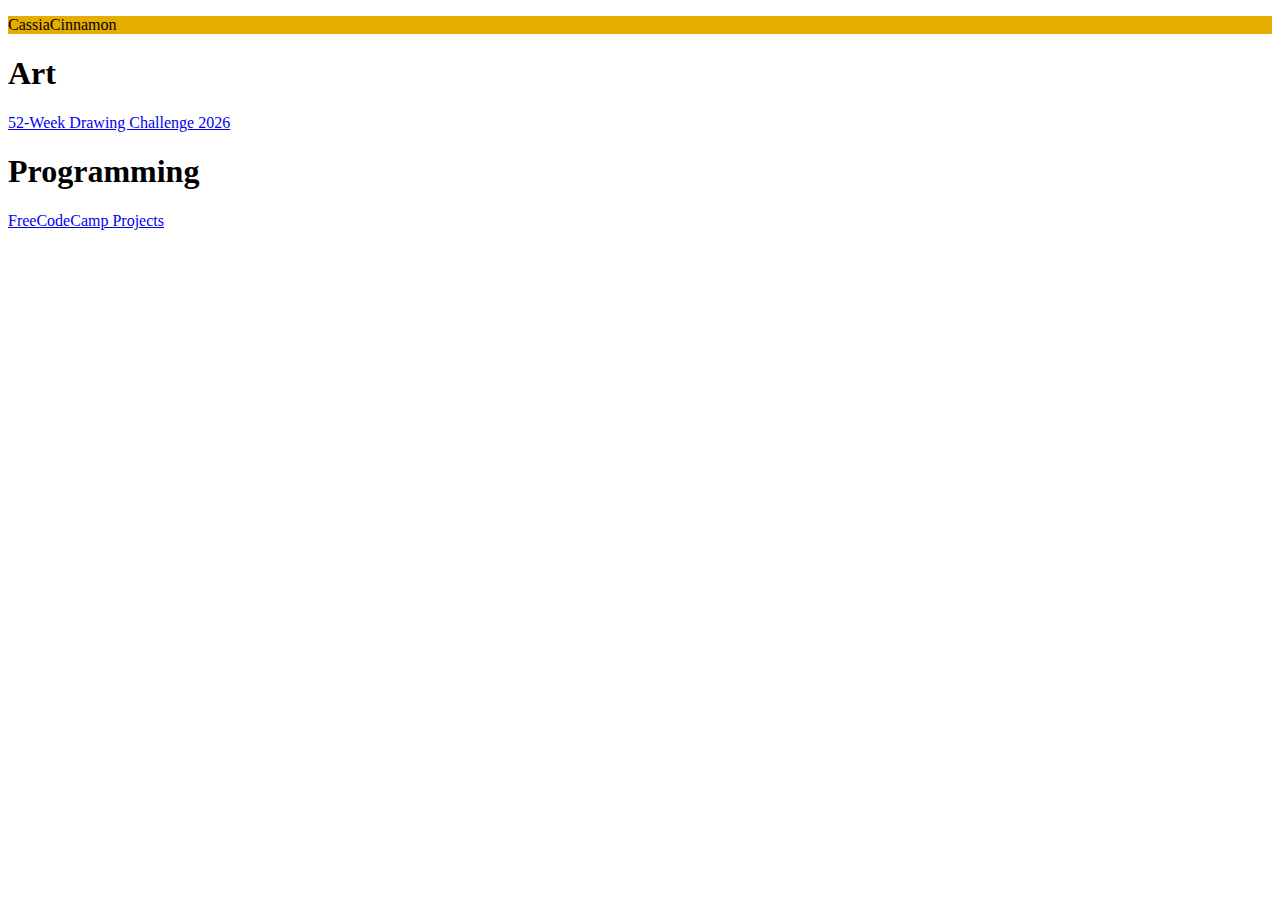
<file: index.html>
<!DOCTYPE html>
<html lang="en">
<head>
    <meta charset="UTF-8">
    <meta name="viewport" content="width=device-width, initial-scale=1.0">
    <link rel="stylesheet" href="styles.css">
    <title>CassiaCinnamon's Website</title>
</head>
<body>
    <header>
        <p>CassiaCinnamon</p>
    </header>
    <main>
        <h1>Art</h1>
        <a href="art/52weekdrawingchallenge.html">52-Week Drawing Challenge 2026</a>
        <h1>Programming</h1>
        <a href="programming/freecodecamp.html">FreeCodeCamp Projects</a>
    </main>
</body>
</html>
</file>
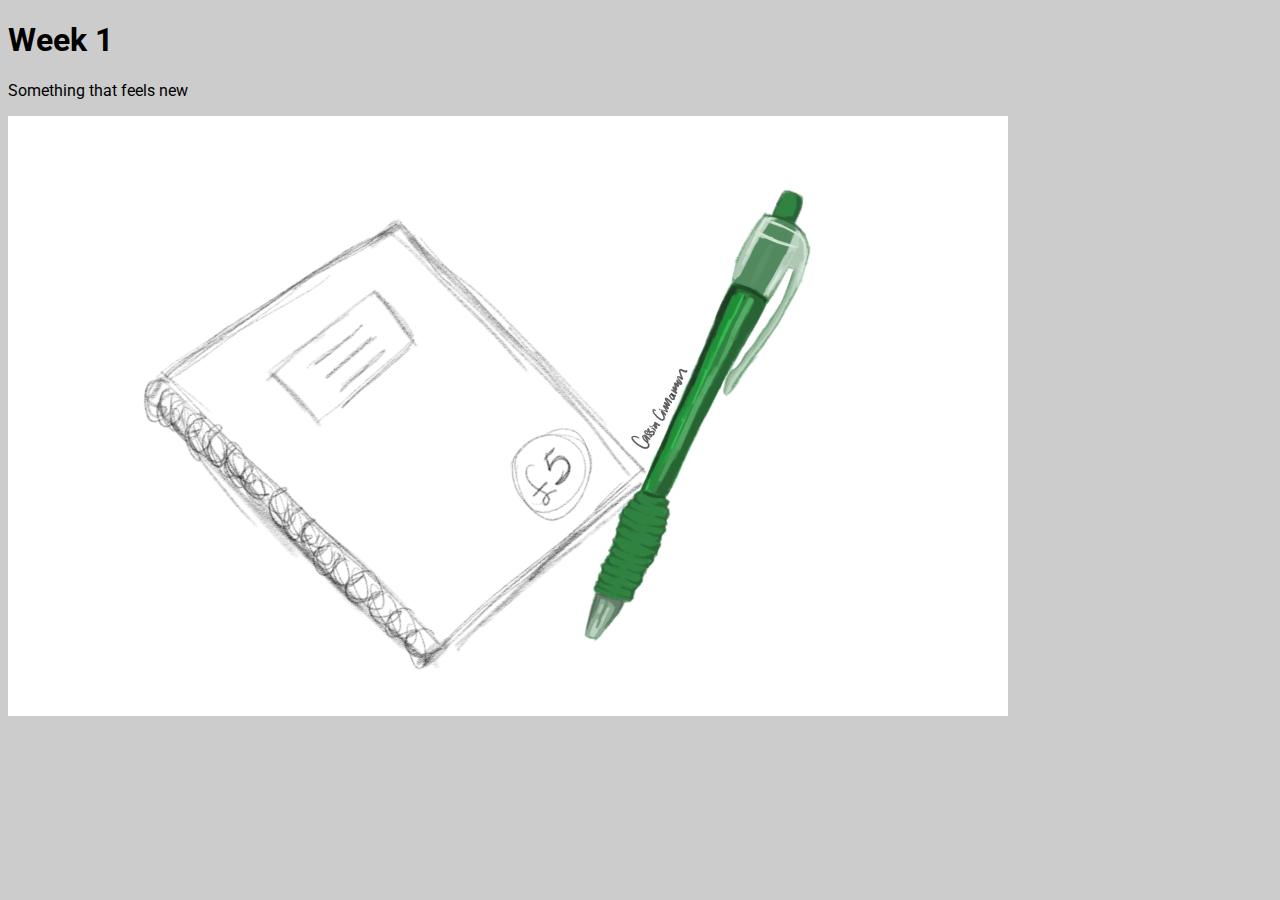
<file: art/52weekdrawingchallenge.html>
<!DOCTYPE html>
<html lang="en">
<head>
    <meta charset="UTF-8">
    <meta name="viewport" content="width=device-width, initial-scale=1.0">
    <link rel="stylesheet" href="art.css">
    <title>52-Week Drawing Challenge 2026</title>
</head>
<body>
    <main>
        <h1>Week 1</h1>
        <p>Something that feels new</p>
        <img src="5226wk01.png" alt="52-Week Drawing Challenge Week 1" width="1000" height="600">
    </main>
</body>
</html>
</file>
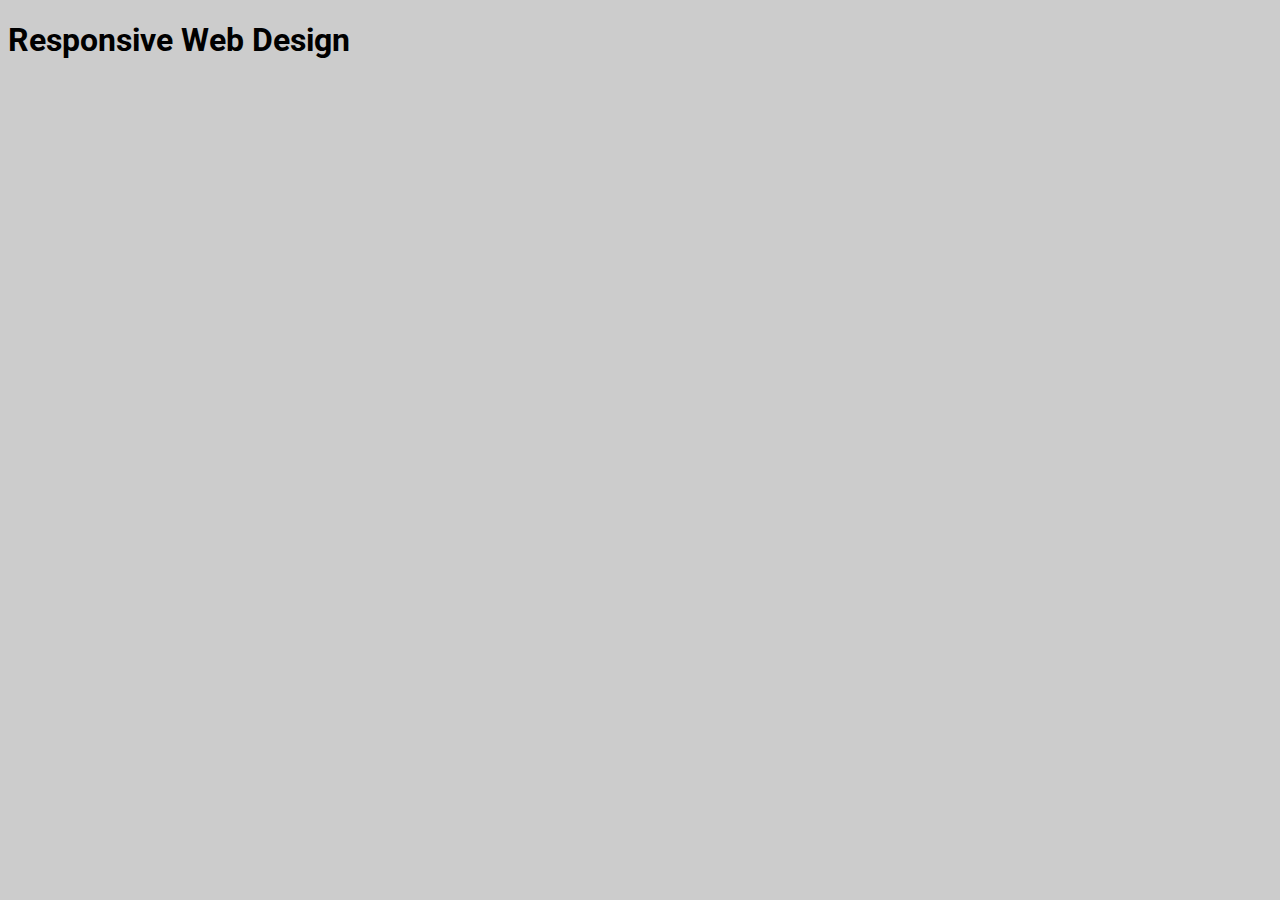
<file: programming/freecodecamp.html>
<!DOCTYPE html>
<html lang="en">
<head>
    <meta charset="UTF-8">
    <meta name="viewport" content="width=device-width, initial-scale=1.0">
    <link rel="stylesheet" href="programming.css">
    <title>FreeCodeCamp Projects</title>
</head>
<body>
    <main>
        <h1>Responsive Web Design</h1>
    </main>
</body>
</html>
</file>
<file: styles.css>
header {
    background-color: #e6ac00;
    position: sticky;
    top: 0;
    padding: 10px, 30px;
}
</file>
<file: art/art.css>
@import url('https://fonts.googleapis.com/css2?family=Roboto:ital,wght@0,100..900;1,100..900&display=swap');

body {
    font-family: Roboto, sans-serif;
    background-color: #cccccc;
}
</file>
<file: programming/programming.css>
@import url('https://fonts.googleapis.com/css2?family=Roboto:ital,wght@0,100..900;1,100..900&display=swap');

body {
    font-family: Roboto, sans-serif;
    background-color: #cccccc;
}
</file>
